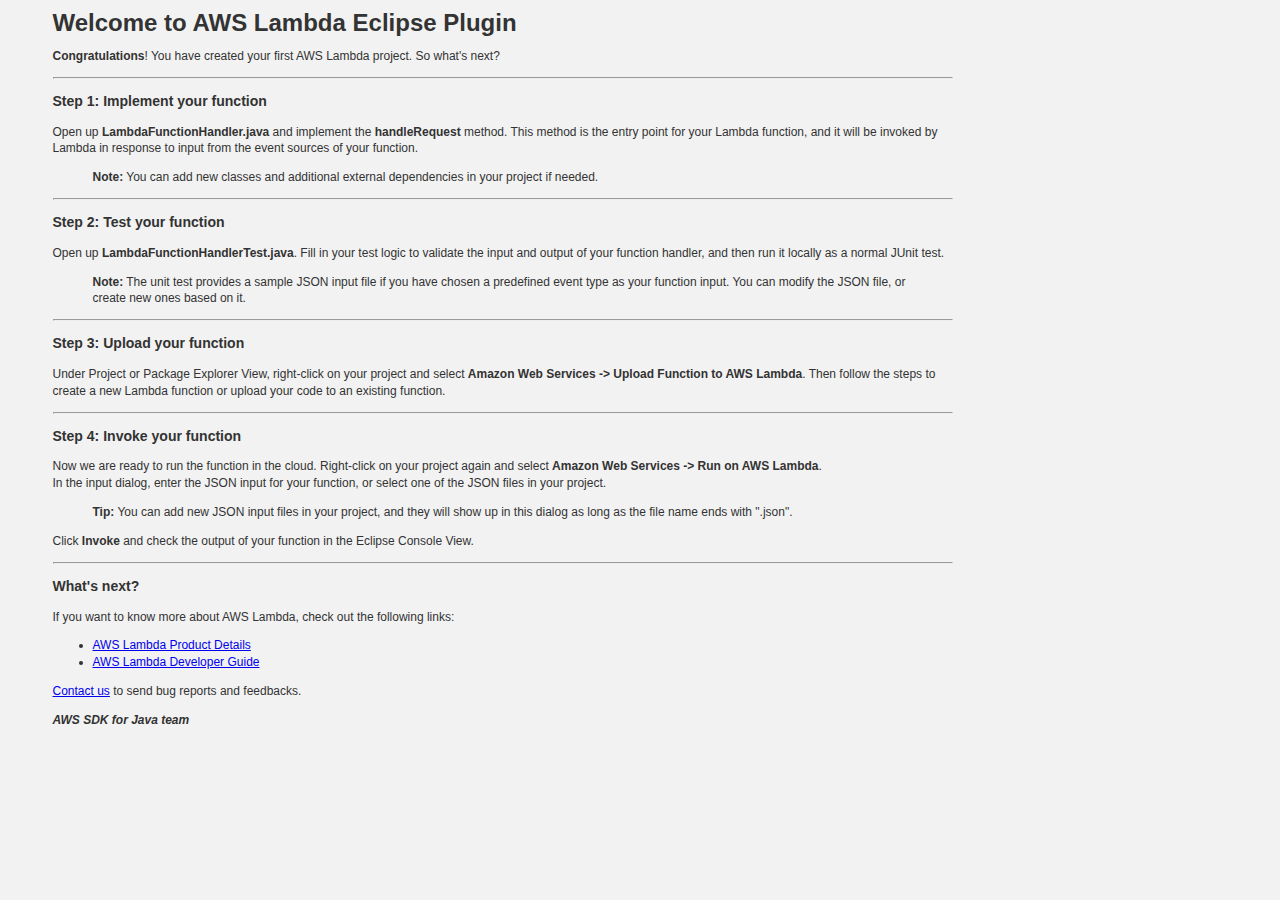
<file: myrekvideo/README.html>
<html>
<head>
<style>
/*************************************
GENERAL
*************************************/
body {
    margin: 15;
    padding: 0;
    font: 12px/1.4em "Lucida Grande", Verdana, sans-serif;
    color: #333;
    overflow-y: scroll;
    text-rendering: optimizeLegibility;
    background-color: #F2F2F2;
}

h2 {
    font-size: 1.3em;
    line-height: 1.5em;
    font-weight: bold;
    margin: 20px 0 0 0;
    padding: 0;
    border-bottom: 3px solid #eee;

    /* icon setup */
    padding: 0.2em 1em 0.2em 30px;
    background-position: 0 50%;
    background-repeat: no-repeat;
}


/*************************************
SECTIONS
*************************************/
div#content {
    margin: 30px auto;
    padding: 0 30px 15px 30px;
    background-color: #fff;
    width: 940px;

    /* box-shadow */
    -moz-box-shadow: 0 5px 10px #aaa;
    -webkit-box-shadow: 0 5px 10px #aaa;
    box-shadow: 0 5px 10px #aaa;

    /* bottom corners */
    -webkit-border-bottom-right-radius: 7px;
    -webkit-border-bottom-left-radius: 7px;
    -moz-border-radius-bottomright: 7px;
    -moz-border-radius-bottomleft: 7px;
    border-bottom-right-radius: 7px;
    border-bottom-left-radius: 7px;
}

/*div#content div.section {}*/

div#content div.section ul {
    margin: 0;
    padding: 1em 0 0 2em;
    overflow: hidden;
}

div#content div.section ul li {
    list-style-type: square;
    white-space: nowrap;
    line-height: 1.5em;
}

/* Section titles */
div#content div.section.s3 h2 {
    background-image: url(../images/drive.png);
}

div#content div.section.ec2 h2 {
    background-image: url(../images/server.png);
}

div#content div.section.sdb h2 {
    background-image: url(../images/database.png);
}


/*************************************
CONTAINERS
*************************************/
.container {
    zoom: 1;
}

.container:after {
    content: ".";
    display: block;
    height: 0;
    clear: both;
    visibility: hidden;
}


/*************************************
GRIDS
*************************************/
.grid { float: left; margin-right: 20px; }
.gridlast { margin-right: 0; }
.grid5 { width: 300px; }
.grid15 { width: 940px; }

</style>
</head>
<div style="left: 32px; width: 975px; height: 753px;">
<div style="padding-left: 37.5px; padding-right: 37.5px;">

<div>

<h1>Welcome to AWS Lambda Eclipse Plugin</h1>

<p><strong>Congratulations</strong>! You have created your first AWS Lambda project. So what's next?</p>

<hr>

</div>

<div>

<h3>Step 1: Implement your function</h3>

<p>Open up <strong>LambdaFunctionHandler.java</strong> and implement the <strong>handleRequest</strong> method. This method is the entry point for your Lambda function, and it will be invoked by Lambda in response to input from the event sources of your function.</p>

<blockquote>
  <p><strong>Note:</strong> You can add new classes and additional external dependencies in your project if needed.</p>
</blockquote>

<hr>

</div>

<div>

<h3>Step 2: Test your function</h3>

<p>Open up <strong>LambdaFunctionHandlerTest.java</strong>. Fill in your test logic to validate the input and output of your function handler, and then run it locally as a normal JUnit test.</p>

<blockquote>
  <p><strong>Note:</strong> The unit test provides a sample JSON input file if you have chosen a predefined event type as your function input. You can modify the JSON file, or create new ones based on it.</p>
</blockquote>

<hr>

</div>

<div>

<h3>Step 3: Upload your function</h3>

<p>
Under Project or Package Explorer View, right-click on your project and select <strong>Amazon Web Services -&gt; Upload Function to AWS Lambda</strong>.
Then follow the steps to create a new Lambda function or upload your code to an existing function.
</p>
</ul>

<hr>

</div>

<div>

<h3>Step 4: Invoke your function</h3>

<p>Now we are ready to run the function in the cloud. Right-click on your project again and select <strong>Amazon Web Services -&gt; Run on AWS Lambda</strong>. <br>
In the input dialog, enter the JSON input for your function, or select one of the JSON files in your project.</p>

<blockquote>
  <p><strong>Tip:</strong> You can add new JSON input files in your project, and they will show up in this dialog as long as the file name ends with ".json".</p>
</blockquote>

<p>Click <strong>Invoke</strong> and check the output of your function in the Eclipse Console View.</p>

<hr>

</div>

<div>

<h3>What's next?</h3>

<p>If you want to know more about AWS Lambda, check out the following links:</p>

<ul>
<li><a href="http://aws.amazon.com/lambda/details/">AWS Lambda Product Details</a></li>
<li><a href="http://docs.aws.amazon.com/lambda/latest/dg/welcome.html">AWS Lambda Developer Guide</a></li>
</ul>

<p><a href="mailto:aws-eclipse-feedback@amazon.com">Contact us</a> to send bug reports and feedbacks.</p>

<p><strong><em>AWS SDK for Java team</em></strong></p>

</div>

</div>

</div>
</html>
</file>
